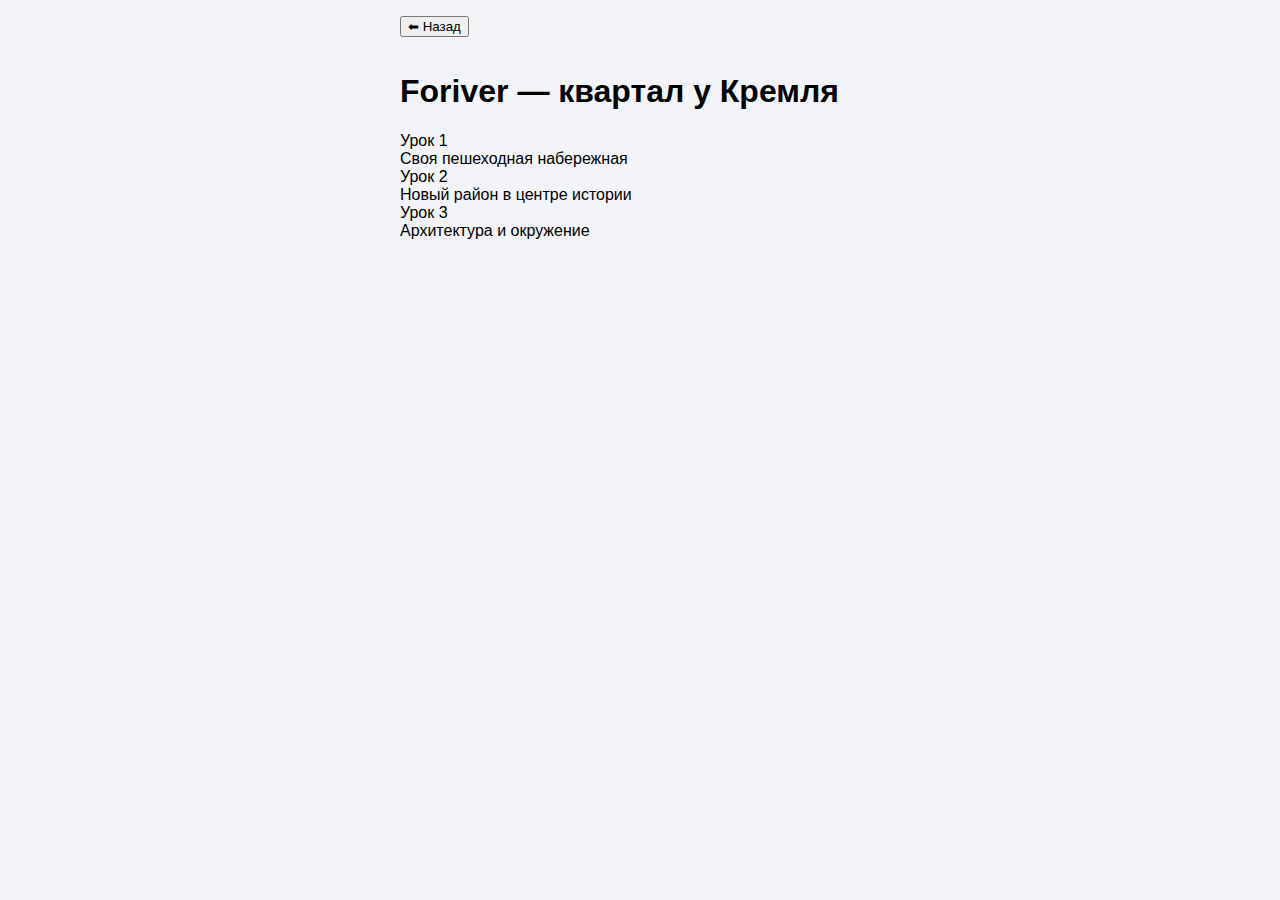
<file: course.html>
<!DOCTYPE html>
<html lang="ru">
<head>
  <meta charset="UTF-8" />
  <meta name="viewport" content="width=device-width, initial-scale=1.0"/>
  <title>Курс</title>
  <link rel="stylesheet" href="style.css" />
</head>
<body>

  <div class="container">

    <button onclick="goBack()" style="margin-bottom:15px;">⬅ Назад</button>

    <h1 class="title">Foriver — квартал у Кремля</h1>

    <div class="section">
      <div class="lesson">
        <div class="lesson-title">Урок 1</div>
        <div class="lesson-sub">Своя пешеходная набережная</div>
      </div>

      <div class="lesson">
        <div class="lesson-title">Урок 2</div>
        <div class="lesson-sub">Новый район в центре истории</div>
      </div>

      <div class="lesson">
        <div class="lesson-title">Урок 3</div>
        <div class="lesson-sub">Архитектура и окружение</div>
      </div>
    </div>

  </div>

  <script>
    function goBack() {
      window.location.href = "index.html";
    }
  </script>

</body>
</html>
</file>
<file: style.css>
body {
  margin: 0;
  font-family: Arial, sans-serif;
  background: #f2f4f7;
}

.container {
  max-width: 480px;
  margin: auto;
  padding: 16px;
}
</file>
